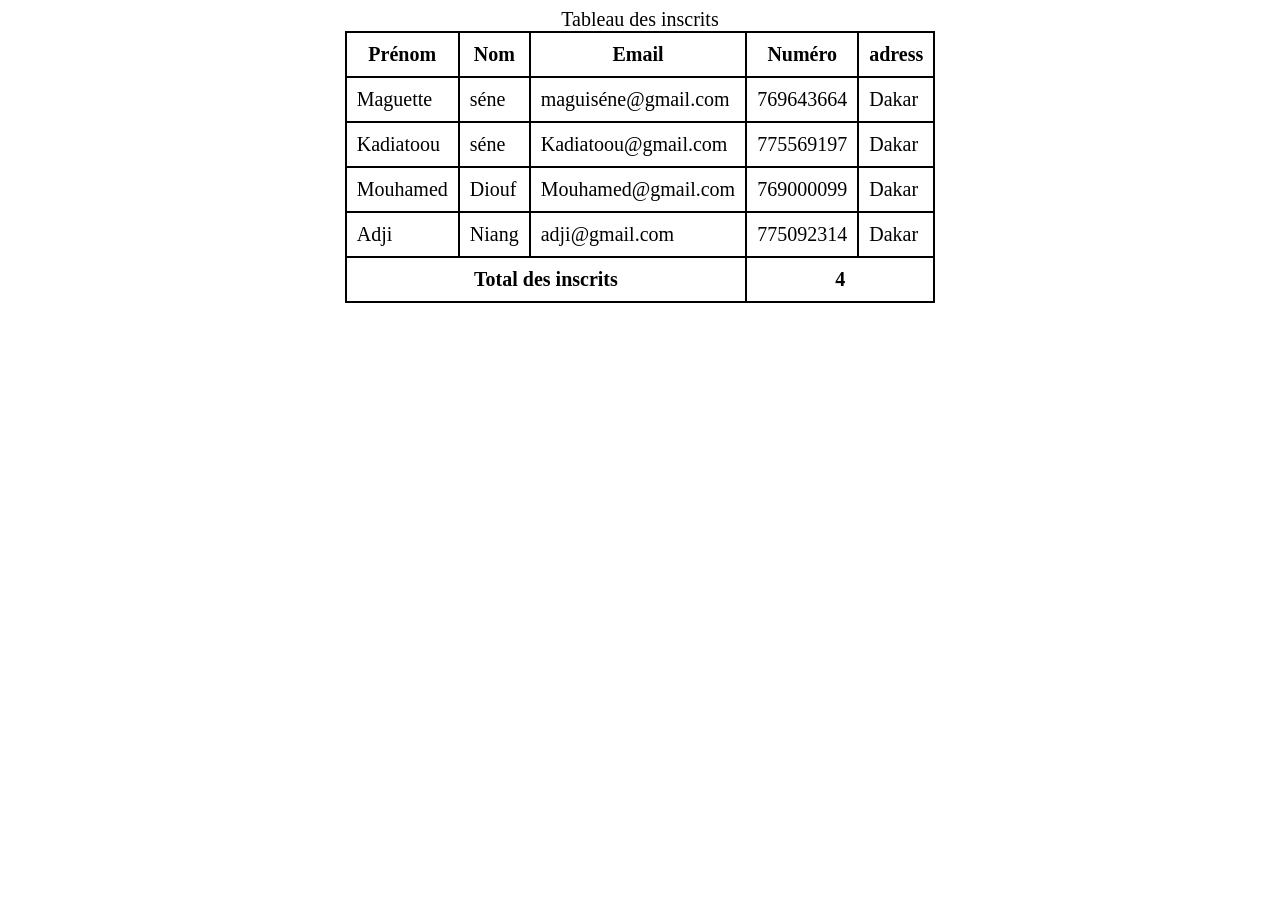
<file: Programme-15/index.html>
<!DOCTYPE html>
<html lang="en">

<head>
    <meta charset="UTF-8">
    <meta name="viewport" content="width=device-width, initial-scale=1.0">
    <title>Tableau des inscrits</title>
    <nav class="text_center"></nav>
    <link rel="stylesheet" href="style.css">

</head>

<body>
    <table>
        <caption>Tableau des inscrits</caption>
        <tr>
            <th>Prénom</th>
            <th>Nom</th>
            <th>Email</th>
            <th>Numéro</th>
            <th>adress</th>
        </tr>
        <tr>
            <td>Maguette</td>
            <td>séne</td>
            <td>maguiséne@gmail.com</td>
            <td>769643664</td>
            <td>Dakar</td>
        </tr>
        <tr>
            <td>Kadiatoou</td>
            <td>séne</td>
            <td>Kadiatoou@gmail.com</td>
            <td>775569197</td>
            <td>Dakar</td>
        </tr>
        <tr>
            <td>Mouhamed</td>
            <td>Diouf</td>
            <td>Mouhamed@gmail.com</td>
            <td>769000099</td>
            <td>Dakar</td>

        </tr>

        <tr>
            <td>Adji</td>
            <td>Niang</td>
            <td>adji@gmail.com</td>
            <td>775092314</td>
            <td>Dakar</td>

        <tr>
            <th class="text_center" colspan="3">Total des inscrits</th>
            <th class="text_center" colspan="2">4</th>

        </tr>
        </tr>
    </table>
</body>

</html>
</file>
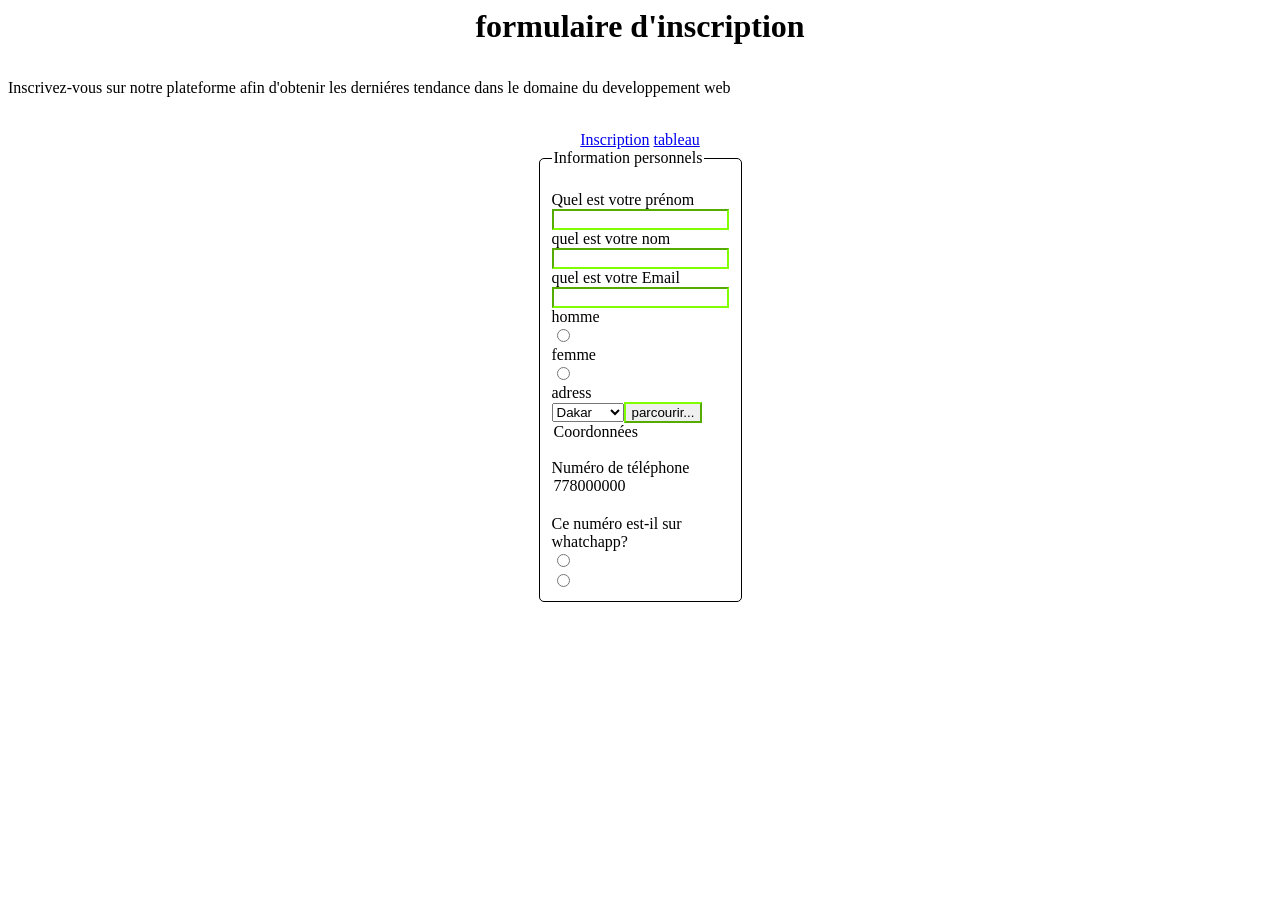
<file: Programme-15/Inscription.html>
<!DOCTYPE html>
<html lang="fr">

<head>
    <meta charset="UTF-8">
    <meta name="viewport" content="width=device-width, initial-scale=1.0">
    <title>formulaire d'inscription</title>
    <link rel="stylesheet" href="style.css">
</head>

<body>
    <h1>formulaire d'inscription</h1> <br>
    <p>Inscrivez-vous sur notre plateforme afin d'obtenir les derniéres tendance
        dans le domaine du developpement web
    </p> <br>
    <nav class="text_center">
        <a href="Inscription.html">Inscription</a>
        <a href="tableau.html">tableau</a>
    </nav>


    <form action="post">
        <fieldset>
            <legend>Information personnels</legend> <br>
            <label for="Prénom">Quel est votre prénom</label> <br>
            <input type="text" name="prénom" id="prénom"> <br>
            <label for="nom">quel est votre nom</label> <br>
            <input type="text" name="nom" id="nom"> <br>
            <label for="Email">quel est votre Email</label> <br>
            <input type="text" name="Email" id="Email"> <br>
            <label for="homme">homme</label> <br>
            <input type="radio" name="homme" id="homme"> <br>
            <label for="Femme"> femme</label> <br>
            <input type="radio" name="femme" id="femme"><br>
            <label for="adress">adress</label>
            <br>
            <select name="adresse" id="adresse">
                <option value="Dakar">Dakar</option> <br>
                <option value="Diourbel">Diourbel</option> <br>
                <option value="Kolda">Kolda</option> <br>
                <option value="Thies">Thies</option> <br>
                <option value="Touba">Toub</option> <br>
                <option value="kaffrine">Kaffrine</option> <br>
                <label for="photo de profil">photo de profil</label> <br>
                <input type="submit" name="Parcourir..." value="parcourir..." Aucun fichier selectionné> <br>
            </select>

            <legend>Coordonnées</legend> <br>
            <label for="Numéro de téléphone">Numéro de téléphone</label> <br>
            <option value="778000000">778000000</option> <br>
            <Label for="Ce numéro est-il sur whatchapp?"> Ce numéro est-il sur whatchapp?</Label> <br>
            <input type="radio" name="oui" id="oui"> <br>
            <input type="radio" name="Nom" id="Nom"> <br>


        </fieldset>
    </form>

</body>

</html>
</file>
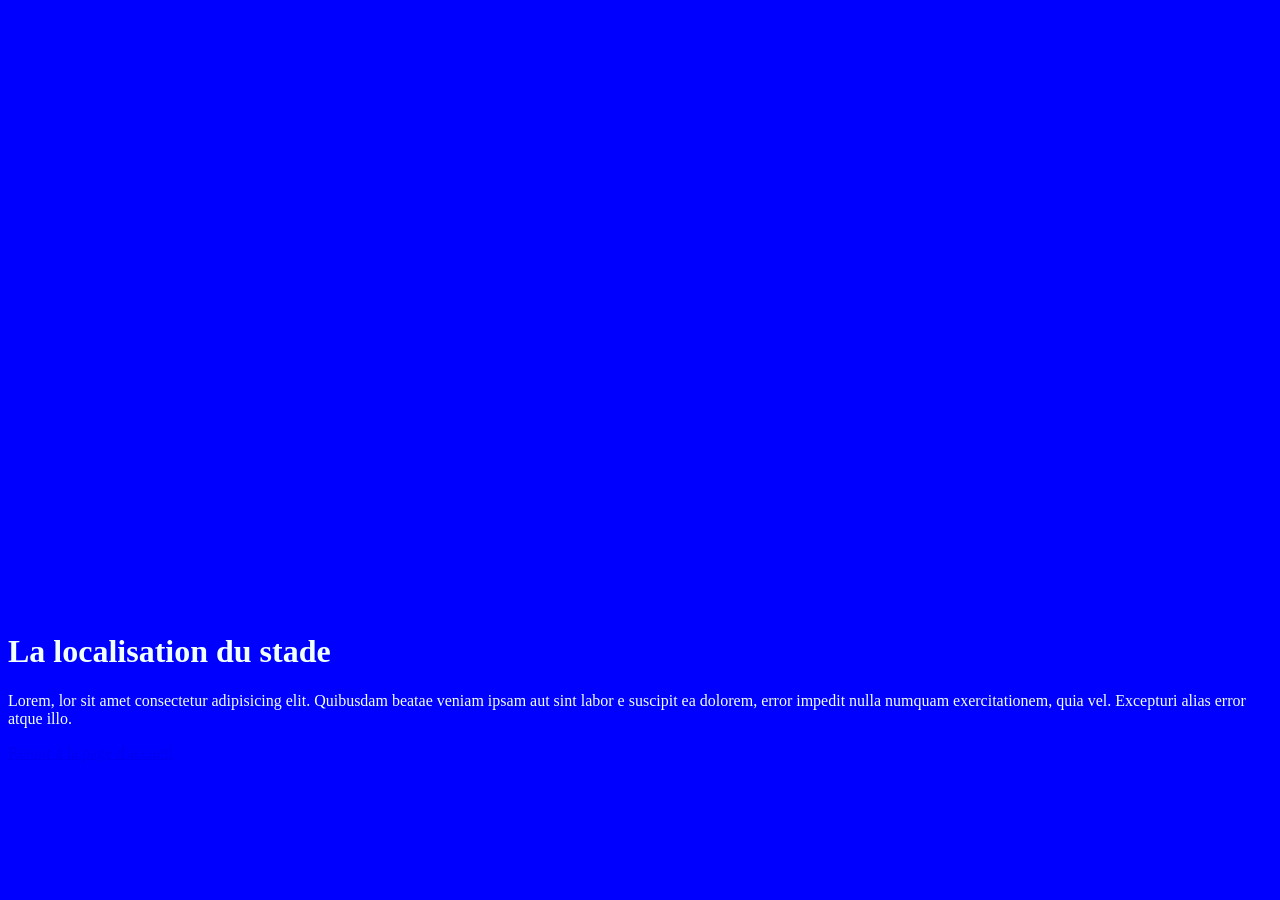
<file: 04-cours/page/localisation.html>
<!DOCTYPE html>
<html lang="fr">

<head>
    <meta charset="UTF-8">
    <meta name="viewport" content="width=device-width, initial-scale=1.0">
    <title>làcalisation du stadet</title>
    <link rel="stylesheet" href="style.css">
</head>

<body>
    <iframe src="https://www.google.com/maps/embed?pb=!1m18!1m12!1m3!1d3858.646964644822!2d-17.
203509625629223!3d14.732540785769572!2m3!1f0!2f0!3f0!3m2!1i1024!2i768!4f13.
1!3m3!1m2!1s0xec19f9f25831c89%3A0xf16221116f0e7177!
2sStade%20Abdoulaye%20Wade%20du%20S%C3%A9n%C3%A9gal!5e0!3m2
!1sfr!2ssn!4v1769304541253!5m2!1sfr!2ssn" width="100%" height="600" style="border:0;" allowfullscreen="" loading="lazy"
        referrerpolicy="no-referrer-when-downgrade"></iframe>

    <audio src="../audio/hymne national.mpeg" autoplay>

    </audio>

    <h1>La localisation du stade</h1>
    <p>
        Lorem, lor sit amet consectetur adipisicing elit. Quibusdam beatae veniam ipsam aut
        sint labor
        e suscipit ea dolorem, error impedit nulla numquam exercitationem, quia vel. Excepturi alias error
        atque illo.</p>

    <a href="../index.html">Retour à la page d'accueil</a>
</body>

</html>
</file>
<file: Programme-15/style.css>
('ht@import urltps://fonts.googleapis.com/css2?family=Inter:ital,opsz,wght@0,14..32,100..900;1,14..32,100..900&display=swap');

legend {

    color: white;
    background-color: black;
    font-size: 15px;
    padding: 1px;
    border-radius: 5%;
    font-weight: 400;
    font-family: cursive;
    font-style: normal;
}

input {
    border-color: chartreuse;
}

h1 {
    text-align: center;
    margin: auto;
}


.text_center {
    text-align: center;
}


fieldset {
    border: solid 1px;
    border-radius: 5px;
    text-align: left;
    margin-bottom: 20px;
    width: 20px;
    margin: auto;
}



table,
tr,
th,
td {
    border-collapse: collapse;
    border: solid 2px;
    padding: 10px;
    font-size: 20px;
    margin: auto;
    color: black;

}
</file>
<file: 04-cours/page/style.css>
body {
    background-color: blue;
    color: azure;
}
</file>
